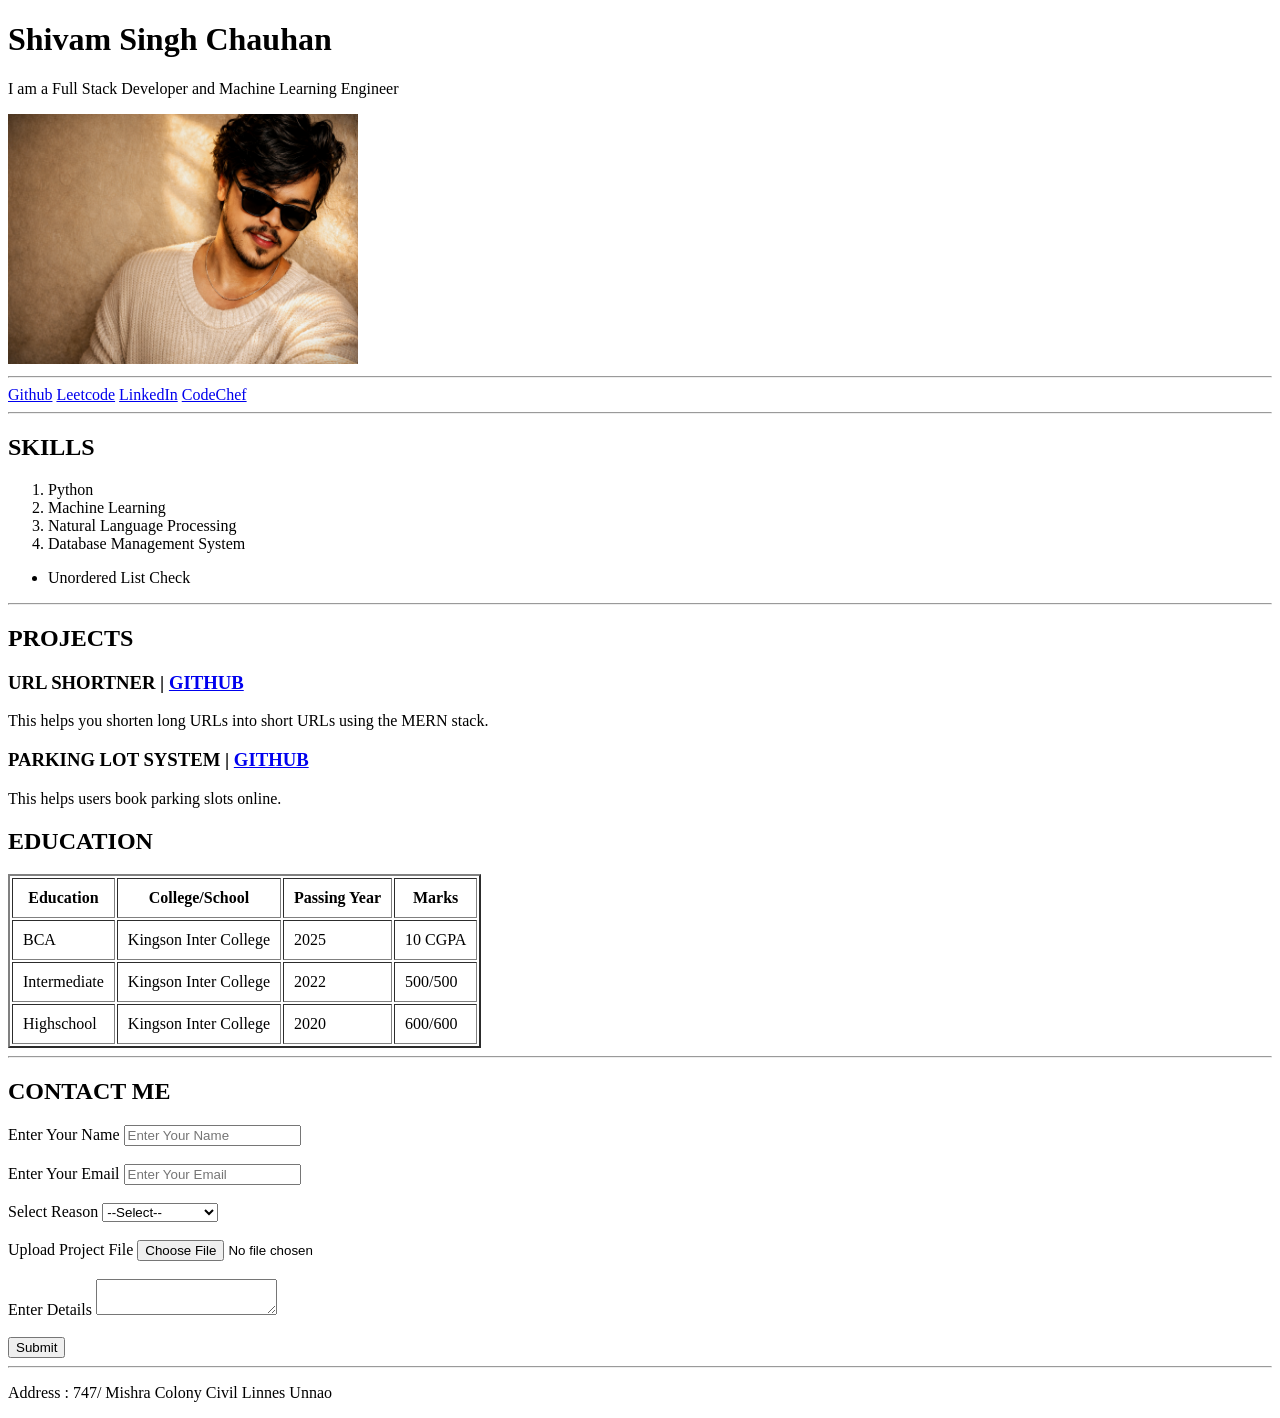
<file: Portfolio/index.html>
<!DOCTYPE html>
<html lang="en">

<head>
    <meta charset="UTF-8">
    <meta name="viewport" content="width=device-width, initial-scale=1.0">
    <title>Document</title>
</head>

<body>

    <!-- <h1>Hello</h1> -->

    <div>
        <h1>Shivam Singh Chauhan</h1>
        <p>I am a Full Stack Developer and Machine Learning Engineer</p>

        <img src="ChatGPT Image Feb 23, 2026, 08_06_31 PM.png" height="250" width="350">

        <hr>
    </div>

    <div>
        <nav>
            <a href="https://github.com/Shivam01114">Github</a>
            <a href="https://leetcode.com/u/mCCM1Zazz0/">Leetcode</a>
            <a href="https://www.linkedin.com/in/shivamsingh2411/">LinkedIn</a>
            <a href="#Codechief">CodeChef</a>
        </nav>
    </div>

    <hr>

    <div>
        <h2>SKILLS</h2>

        <ol type="1">
            <!-- If we want to start counting from 3 so only write start="3" -->
            <li>Python</li>
            <li>Machine Learning</li>
            <li>Natural Language Processing</li>
            <li>Database Management System</li>
        </ol>

        <ul>
            <li>Unordered List Check</li>
        </ul>
    </div>

    <hr>

    <div>
        <h2>PROJECTS</h2>

        <article>
            <h3>
                URL SHORTNER |
                <a href="#github">GITHUB</a>
            </h3>
            <p>
                This helps you shorten long URLs into short URLs using the MERN stack.
            </p>
        </article>

        <article>
            <h3>
                PARKING LOT SYSTEM |
                <a href="#github">GITHUB</a>
            </h3>
            <p>
                This helps users book parking slots online.
            </p>
        </article>
    </div>

    <div>
        <h2>EDUCATION</h2>

        <table border="2" cellpadding="10">
            <thead>
                <tr>
                    <th>Education</th>
                    <th>College/School</th>
                    <th>Passing Year</th>
                    <th>Marks</th>
                </tr>
            </thead>

            <body>
                <tr>
                    <td>BCA</td>
                    <td>Kingson Inter College</td>
                    <td>2025</td>
                    <td>10 CGPA</td>
                </tr>

                <tr>
                    <td>Intermediate</td>
                    <td>Kingson Inter College</td>
                    <td>2022</td>
                    <td>500/500</td>
                </tr>

                <tr>
                    <td>Highschool</td>
                    <td>Kingson Inter College</td>
                    <td>2020</td>
                    <td>600/600</td>
                </tr>
            </body>
        </table>
    </div>

    <hr>


    <div>
        <h2>CONTACT ME</h2>
        <form>

            <label for="nameinput">Enter Your Name</label>
            <input type="text" id="nameinput" placeholder="Enter Your Name" required>
            <br><br>

            <label for="emailinput">Enter Your Email</label>
            <input type="email" id="emailinput" placeholder="Enter Your Email" required>
            <br><br>

            <label for="selectinput">Select Reason</label>
            <select id="selectinput">
                <option>--Select--</option>
                <option>Freelance Work</option>
                <option>Full Time Role</option>
                <option>Training</option>
                <option>Internship</option>
            </select>

            <br><br>

            <label>Upload Project File</label>
            <input type="file">
            <br><br>

            <label>Enter Details</label>
            <textarea></textarea>

            <br><br>

            <button type="submit">Submit</button>

        </form>
    </div>

    <hr>

    <footer>
        <p>Address : 747/ Mishra Colony Civil Linnes Unnao</p>
    </footer>

</body>

</html>
</file>
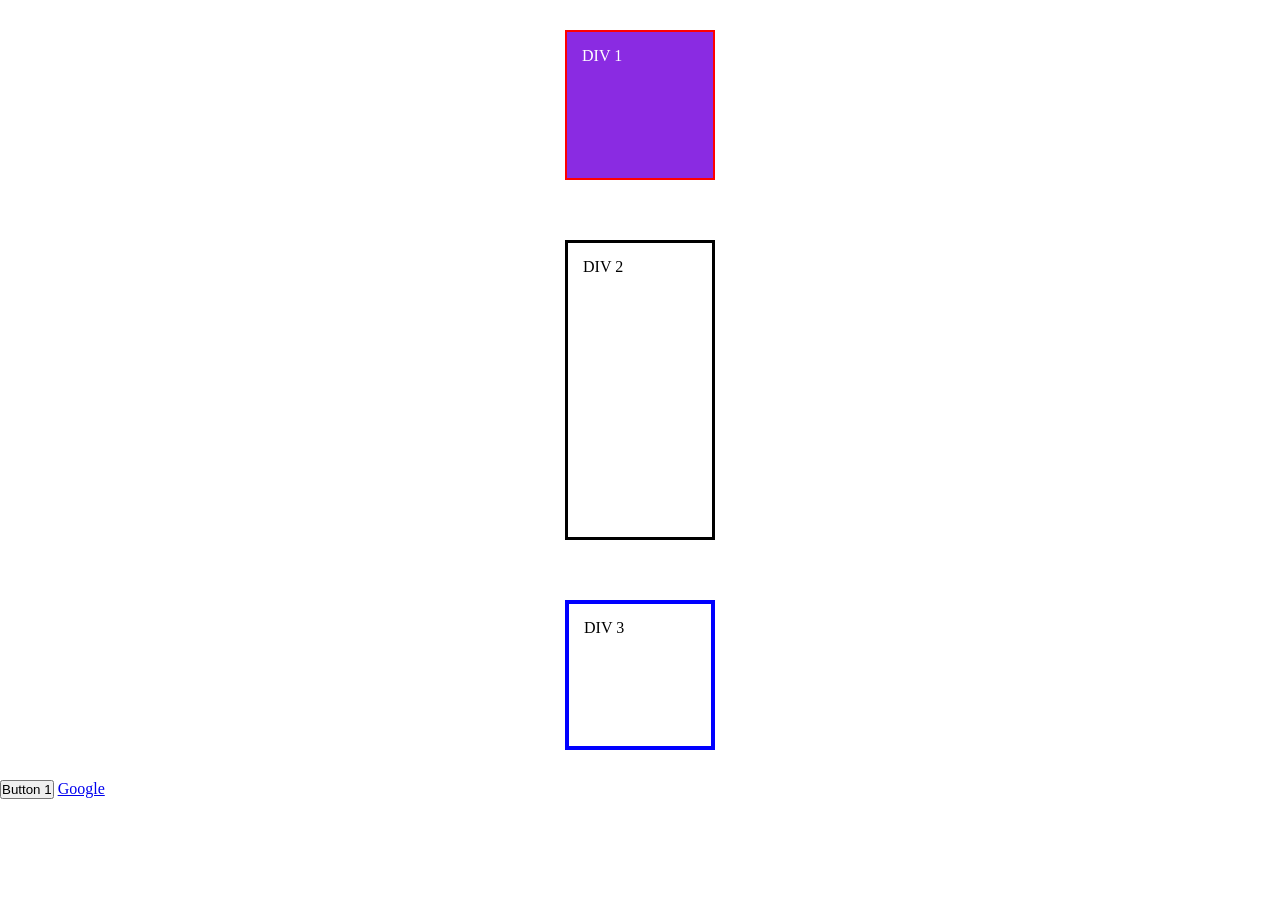
<file: Portfolio/index1.html>
<!DOCTYPE html>
<html lang="en">
<head>
    <meta charset="UTF-8">
    <meta name="viewport" content="width=device-width, initial-scale=1.0">
    <title>Document</title>
    <link rel="stylesheet" href="style.css">
    <link href="https://fonts.googleapis.com/css2?family=Playwrite+GB+S+Guides:ital@0;1&display=swap" rel="stylesheet">
    <link rel="stylesheet" href="https://fonts.googleapis.com/css2?family=Material+Symbols+Outlined:opsz,wght,FILL,GRAD@20..48,100..700,0..1,-50..200&icon_names=menu" />
    <!-- <style>
        p{
            color: red;
            font-size: 20px;
        }
    </style> -->
</head>
<body>
    <div id="main">
        <div id="div1">DIV 1</div>
        <div id ="div2">DIV 2</div>
        <div id="div3">DIV 3</div>
    </div>
    <button>Button 1</button>


<a href="https://www.google.com" target="_blank">Google</a>

</body>

</html>
</file>
<file: Portfolio/style.css>
/* ---------------inline css internal css external css--------- */
*{
    margin: 0;
    padding: 0;
    box-sizing: border-box;
}

p{
    color: white;
    font-size:40px;
    font-family: 'Playwrite GB S Guides', Courier, monospace;
}



/* body{
    background-image: url(https://images.wallpapersden.com/image/download/goku-power-4k-dragon-ball-z_bmdpaWyUmZqaraWkpJRobWllrWdma2U.jpg);
    background-size: cover;
    background-position: top;
} */

#div1{
    /* position: sticky;
    top:0px; */
    /* left: 75px;
    top: 150px; */
    color: white;  
    background-color: blueviolet;
    border: 2px solid red;
    width: 150px;
    height: 150px;
    margin: 30px;
    padding: 15px;
}

#div2{
    border: 3px solid black;
    width: 150px;
    height: 300px;
    margin: 30px;
    padding: 15px;

}

#div3{
    border: 4px solid blue;
    width: 150px;
    height: 150px;
    margin: 30px;
    padding: 15px;
}

/* Positions in CSS
-Static 
-Relative
-Absolute
-Fixed
-Sticky */


button:hover{
    background-color: red;
    color: blue;
}

a:visited {
    color: black;
}

a:hover {
    color: green;
}

a:active {
    color: red;
}

#main{
    display: flex;
    flex-direction: column;
    align-items: center;
    justify-content: center;

}
</file>
